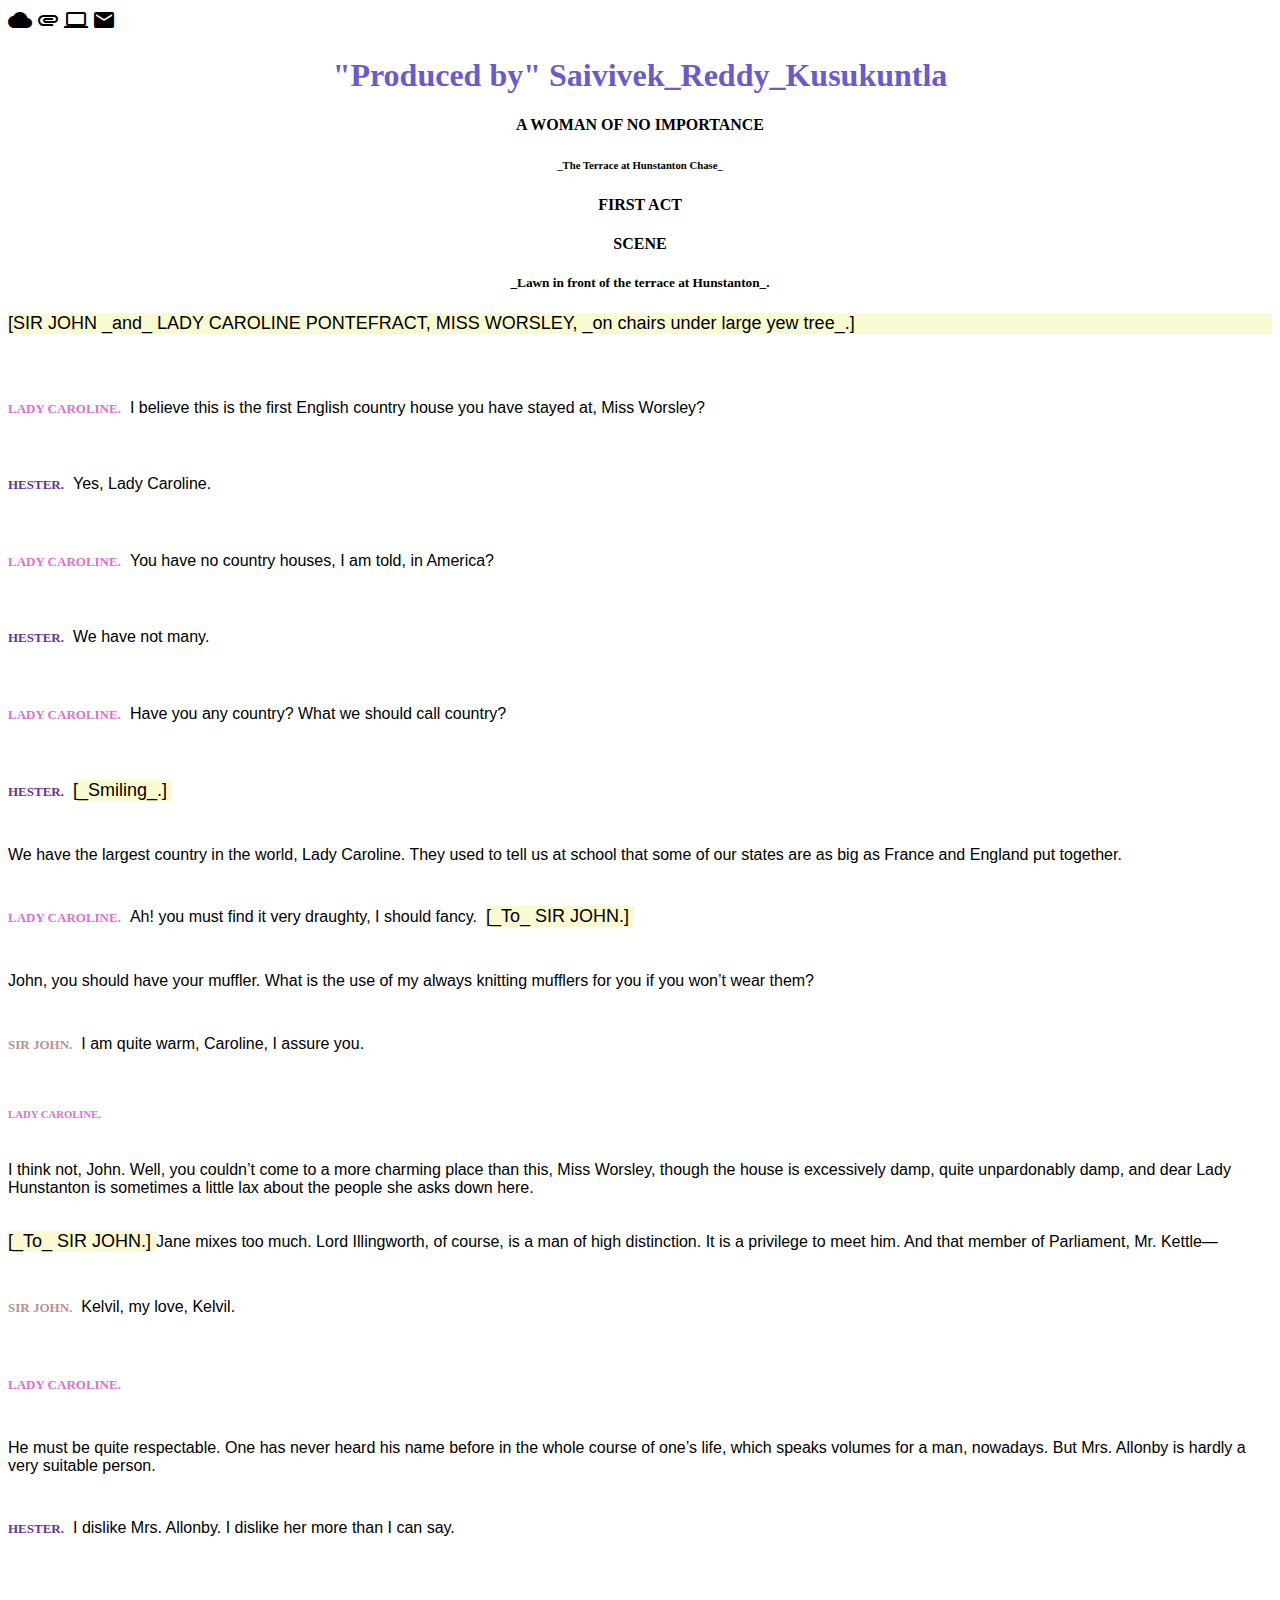
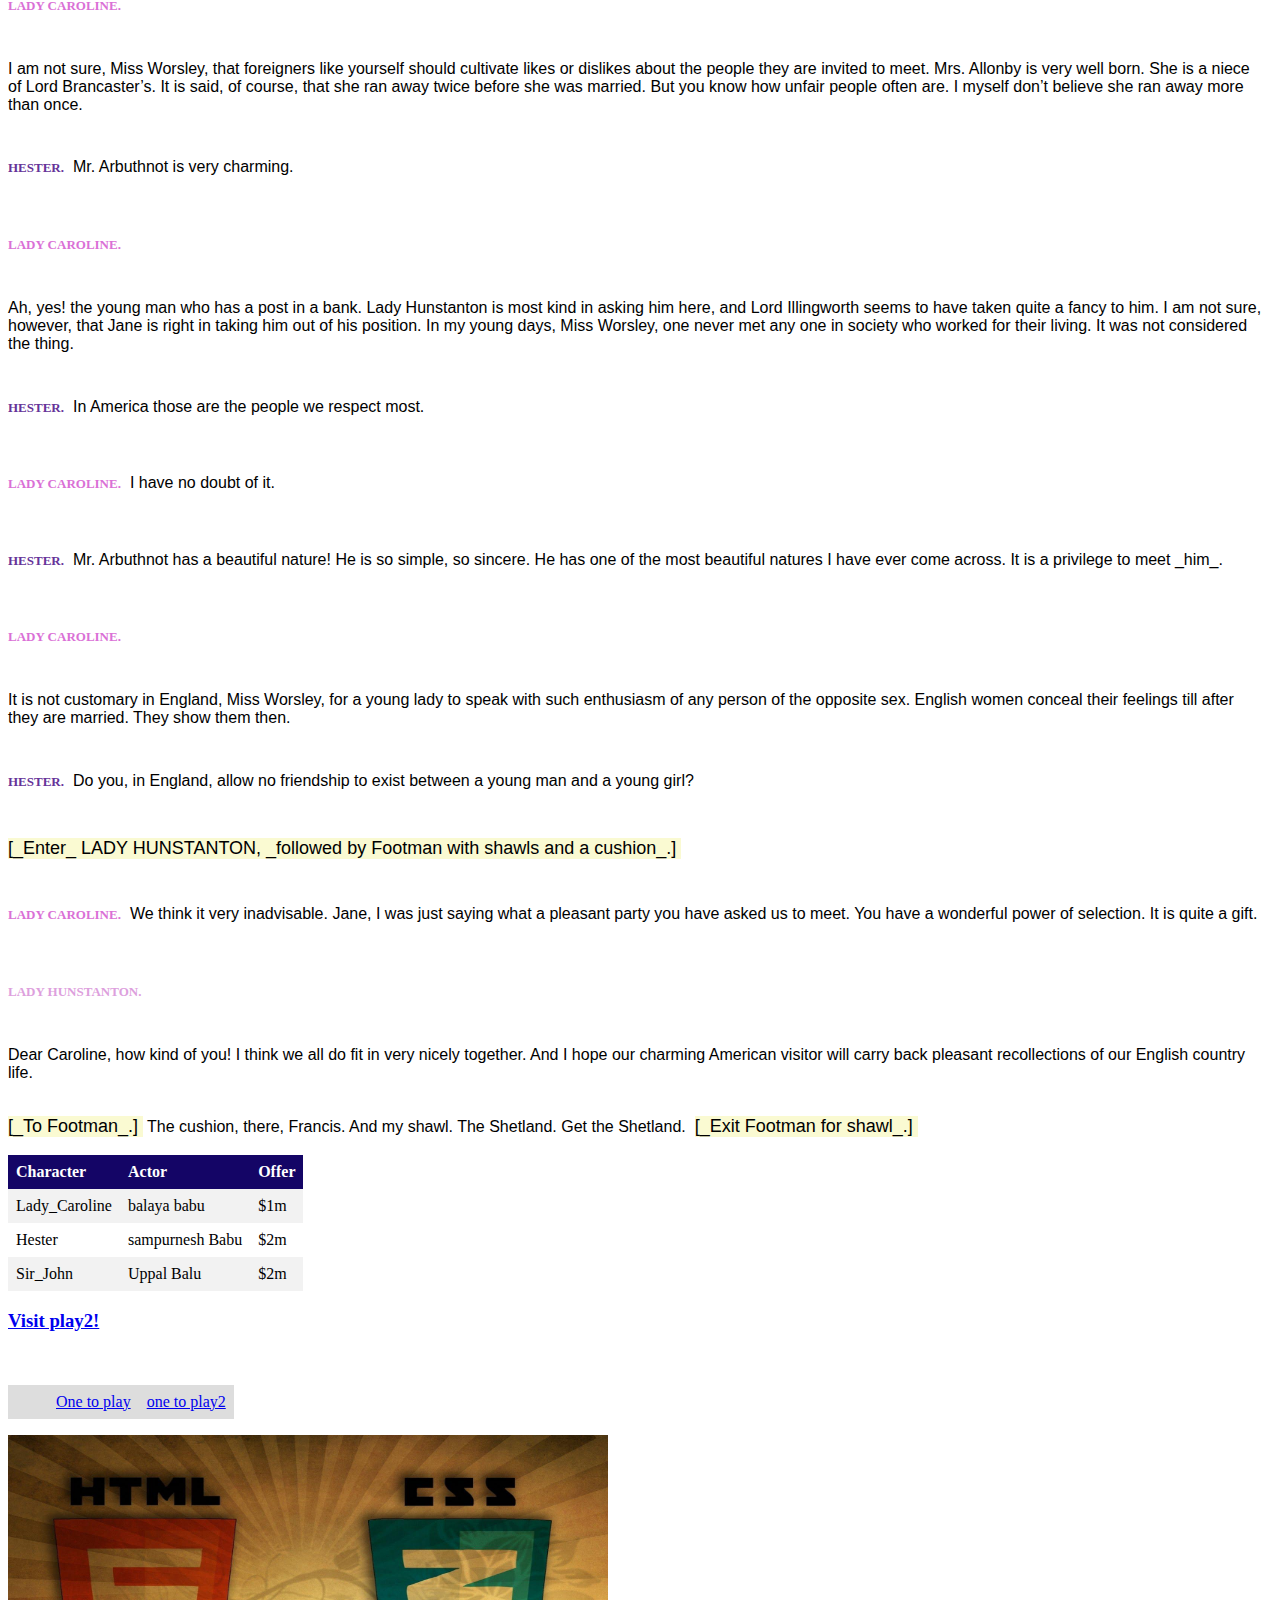
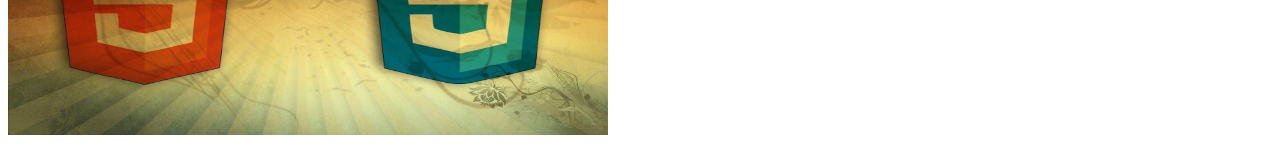
<file: index.html>
<!DOCTYPE html>
<html>
    <head>
        <title>Assignment_4</title>
        <link rel="stylesheet" href="wilde.css">
        <link rel="stylesheet" href="https://fonts.googleapis.com/icon?family=Material+Icons">
    </head>
    <body>
    <i class="material-icons b">cloud</i>
    <i class="material-icons b">attachment</i>
    <i class="material-icons b">computer</i>
    <i class="material-icons b">mail</i>
        <h1 class="a myintro">"Produced by" Saivivek_Reddy_Kusukuntla</h1>
        <h4 class="a">A WOMAN OF NO IMPORTANCE</h4>
        <h6 class="a">_The Terrace at Hunstanton Chase_</h6>

    <h4 class="a">FIRST ACT</h4>
    <h4 class="a">SCENE</h4>
    <h5 class="a">_Lawn in front of the terrace at Hunstanton_.</h5>


<p class="stage-direction">[SIR JOHN _and_ LADY CAROLINE PONTEFRACT, MISS WORSLEY, _on chairs under
large yew tree_.]</p><br>

<h6 class="name caroline option1">LADY CAROLINE.</h6>  <p class="speech option1"> I believe this is the first English country house you
have stayed at, Miss Worsley?</p><br>

<h6 class="name hester option1">HESTER.</h6>  <p class="speech option1">Yes, Lady Caroline.</p><br>

<h6 class="name caroline option1">LADY CAROLINE.</h6>  <p class="speech option1">You have no country houses, I am told, in America?</p><br>

<h6 class="name hester option1">HESTER.</h6>  <p class="speech option1"> We have not many.</p><br>

<h6 class="name caroline option1"> LADY CAROLINE.</h6> <p class="speech option1"> Have you any country?  What we should call country?</p><br>

<h6 class="name hester option1"> HESTER.</h6>  <p class="stage-direction option1">[_Smiling_.]</p> <p class="speech option1"> We have the largest country in the world, Lady
Caroline.  They used to tell us at school that some of our states are as
big as France and England put together.</p><br>

<h6 class="name caroline option1"> LADY CAROLINE.</h6>  <p class="speech option1">Ah! you must find it very draughty, I should fancy.</p>
<p class="stage-direction option1">[_To_ SIR JOHN.]</p>  <p class="speech option1">John, you should have your muffler.  What is the use of
my always knitting mufflers for you if you won’t wear them?</p><br>

<h6 class="name john option1"> SIR JOHN.</h6>  <p class="speech option1"> I am quite warm, Caroline, I assure you.</p><br>

<h6 class="caroline option1"> LADY CAROLINE.</h6>  <p class="speech option1">I think not, John.  Well, you couldn’t come to a more
charming place than this, Miss Worsley, though the house is excessively
damp, quite unpardonably damp, and dear Lady Hunstanton is sometimes a
little lax about the people she asks down here.</p><p class="stage-direction option1">[_To_ SIR JOHN.]</p><p class="speech option1">Jane
mixes too much.  Lord Illingworth, of course, is a man of high
distinction.  It is a privilege to meet him.  And that member of
Parliament, Mr. Kettle—</p><br>

<h6 class="name john option1">SIR JOHN.</h6>  <p class="speech option1">Kelvil, my love, Kelvil.</p><br>

<h6 class="name caroline option1">LADY CAROLINE.</h6>  <p class="speech option1">He must be quite respectable.  One has never heard his
name before in the whole course of one’s life, which speaks volumes for a
man, nowadays.  But Mrs. Allonby is hardly a very suitable person.</p><br>

<h6 class="name hester option1">HESTER.</h6>  <p class="speech option1">I dislike Mrs. Allonby.  I dislike her more than I can say.</p><br>

<h6 class="name caroline option1">LADY CAROLINE.</h6>  <p class="speech option1">I am not sure, Miss Worsley, that foreigners like
yourself should cultivate likes or dislikes about the people they are
invited to meet.  Mrs. Allonby is very well born.  She is a niece of Lord
Brancaster’s.  It is said, of course, that she ran away twice before she
was married.  But you know how unfair people often are.  I myself don’t
believe she ran away more than once.</p><br>

<h6 class="name hester option1">HESTER.</h6>  <p class="speech option1">Mr. Arbuthnot is very charming.</p><br>

<h6 class="name caroline option1">LADY CAROLINE.</h6>  <p class="speech option1">Ah, yes! the young man who has a post in a bank.  Lady
Hunstanton is most kind in asking him here, and Lord Illingworth seems to
have taken quite a fancy to him.  I am not sure, however, that Jane is
right in taking him out of his position.  In my young days, Miss Worsley,
one never met any one in society who worked for their living.  It was not
considered the thing.</p><br>

<h6 class="name hester option1">HESTER.</h6>  <p class="speech option1">In America those are the people we respect most.</p><br>

<h6 class="name caroline option1">LADY CAROLINE.</h6>  <p class="speech option1">I have no doubt of it.</p><br>

<h6 class="name hester option1">HESTER.</h6>  <p class="speech option1">Mr. Arbuthnot has a beautiful nature!  He is so simple, so
sincere.  He has one of the most beautiful natures I have ever come
across.  It is a privilege to meet _him_.</p><br>

<h6 class="name caroline option1">LADY CAROLINE.</h6>  <p class="speech option1">It is not customary in England, Miss Worsley, for a young
lady to speak with such enthusiasm of any person of the opposite sex.
English women conceal their feelings till after they are married.  They
show them then.</p><br>

<h6 class="name hester option1">HESTER.</h6>  <p class="speech option1">Do you, in England, allow no friendship to exist between a young
man and a young girl?</p><br>

<p class="stage-direction option1">[_Enter_ LADY HUNSTANTON, _followed by Footman with shawls and a
cushion_.]</p><br>

<h6 class="name caroline option1">LADY CAROLINE.</h6>  <p class="speech option1">We think it very inadvisable.  Jane, I was just saying
what a pleasant party you have asked us to meet.  You have a wonderful
power of selection.  It is quite a gift.</p><br>

<h6 class="name hunstanton option1">LADY HUNSTANTON.</h6>  <p class="speech option1">Dear Caroline, how kind of you!  I think we all do fit
in very nicely together.  And I hope our charming American visitor will
carry back pleasant recollections of our English country life.</p>  <p class="stage-direction option1">[_To
Footman_.]</p>  <p class="speech option1">The cushion, there, Francis.  And my shawl.  The Shetland.
Get the Shetland.</p>  <p class="stage-direction option1">[_Exit Footman for shawl_.]</p><br>

<table>
    <tr>
    <th>Character</th>
    <th>Actor</th>
    <th>Offer</th>
</tr>

    <tr>
        <td>Lady_Caroline</td>
        <td>balaya babu</td>
        <td>$1m</td>
    </tr>
    <tr>
        <td>Hester</td>
        <td>sampurnesh Babu</td>
        <td>$2m</td>
    </tr>
    <tr>
        <td>Sir_John</td>
        <td>Uppal Balu</td>
        <td>$2m</td>
    </tr>
    </table>

    <a href="play2.html" target="_self"><h3>Visit play2!</h3></a><br>
    <ul>
        
        <li><a href="index.html">One to play</a></li>
        <li><a href="play2.html">one to play2</a></li>
        
      </ul>
      <img src="bonus.jpg" height="300" width="600" alt="html">
      

    </body>
</html>
</file>
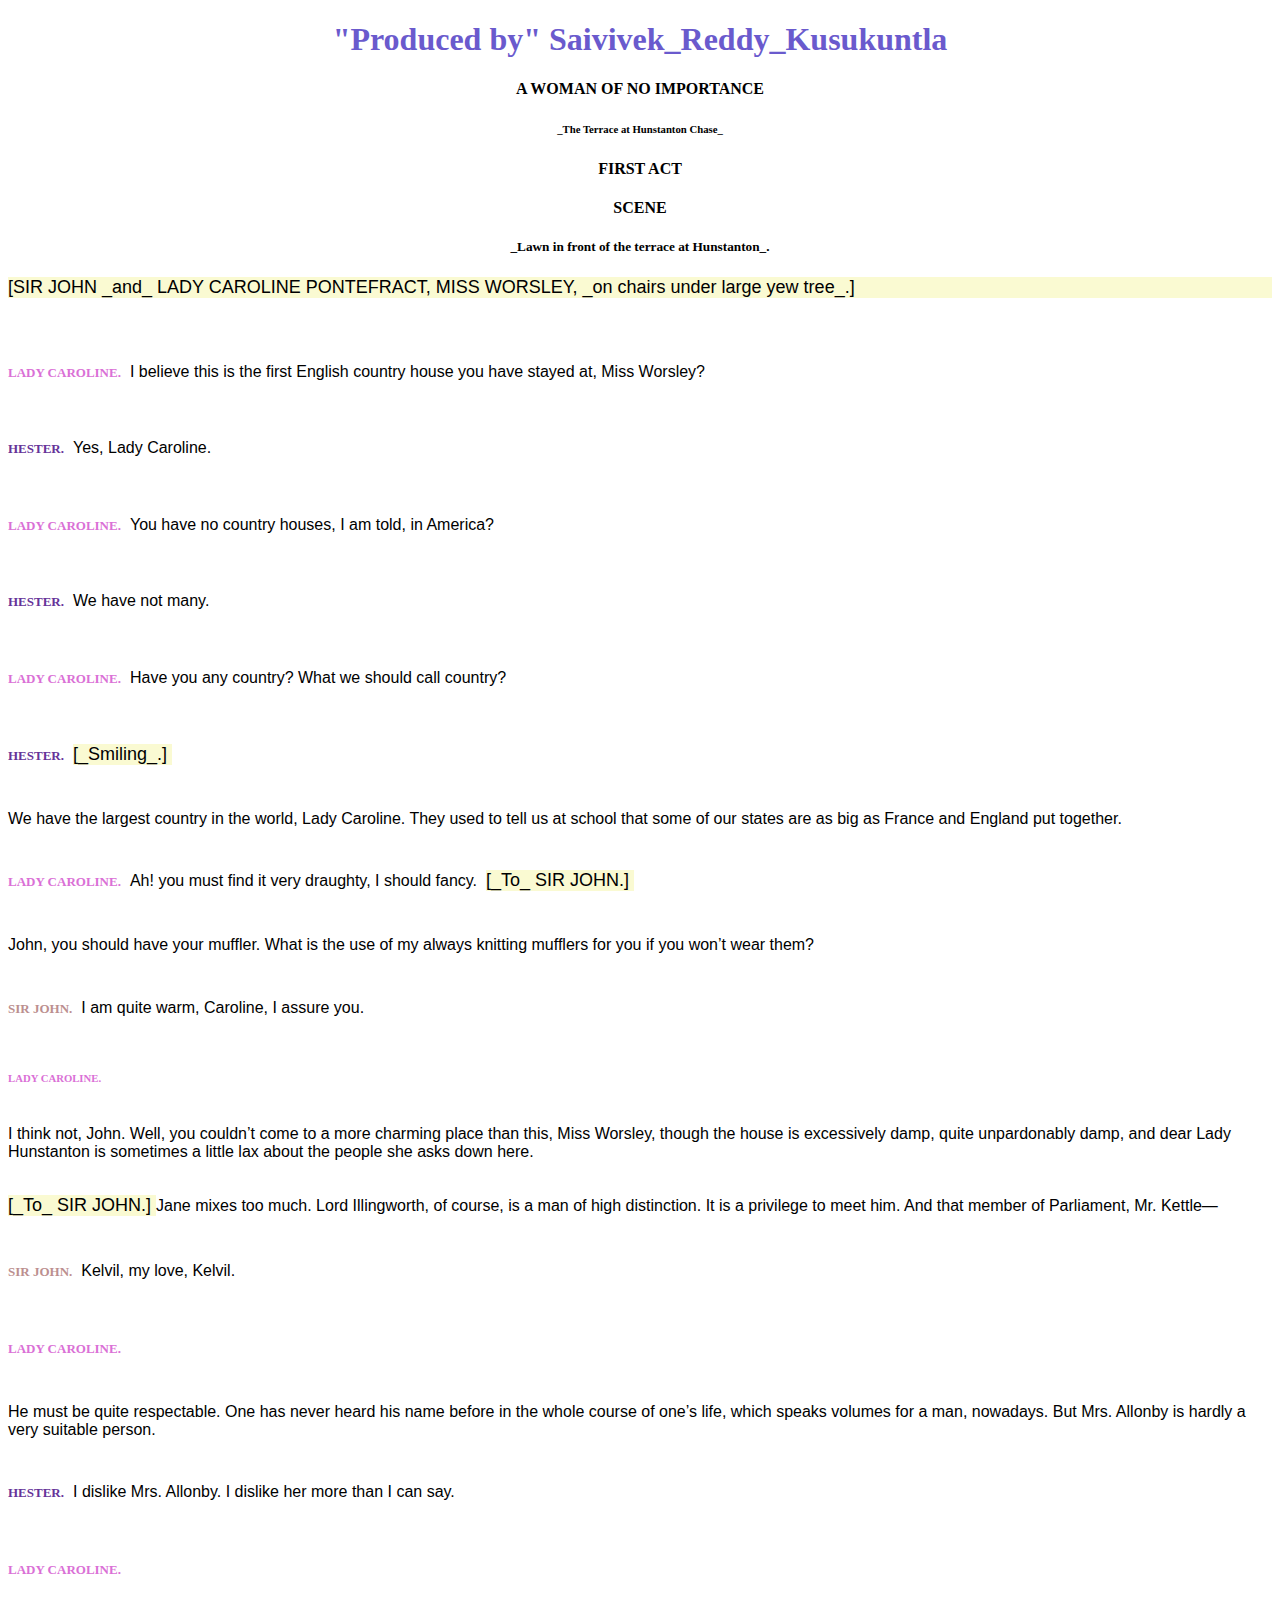
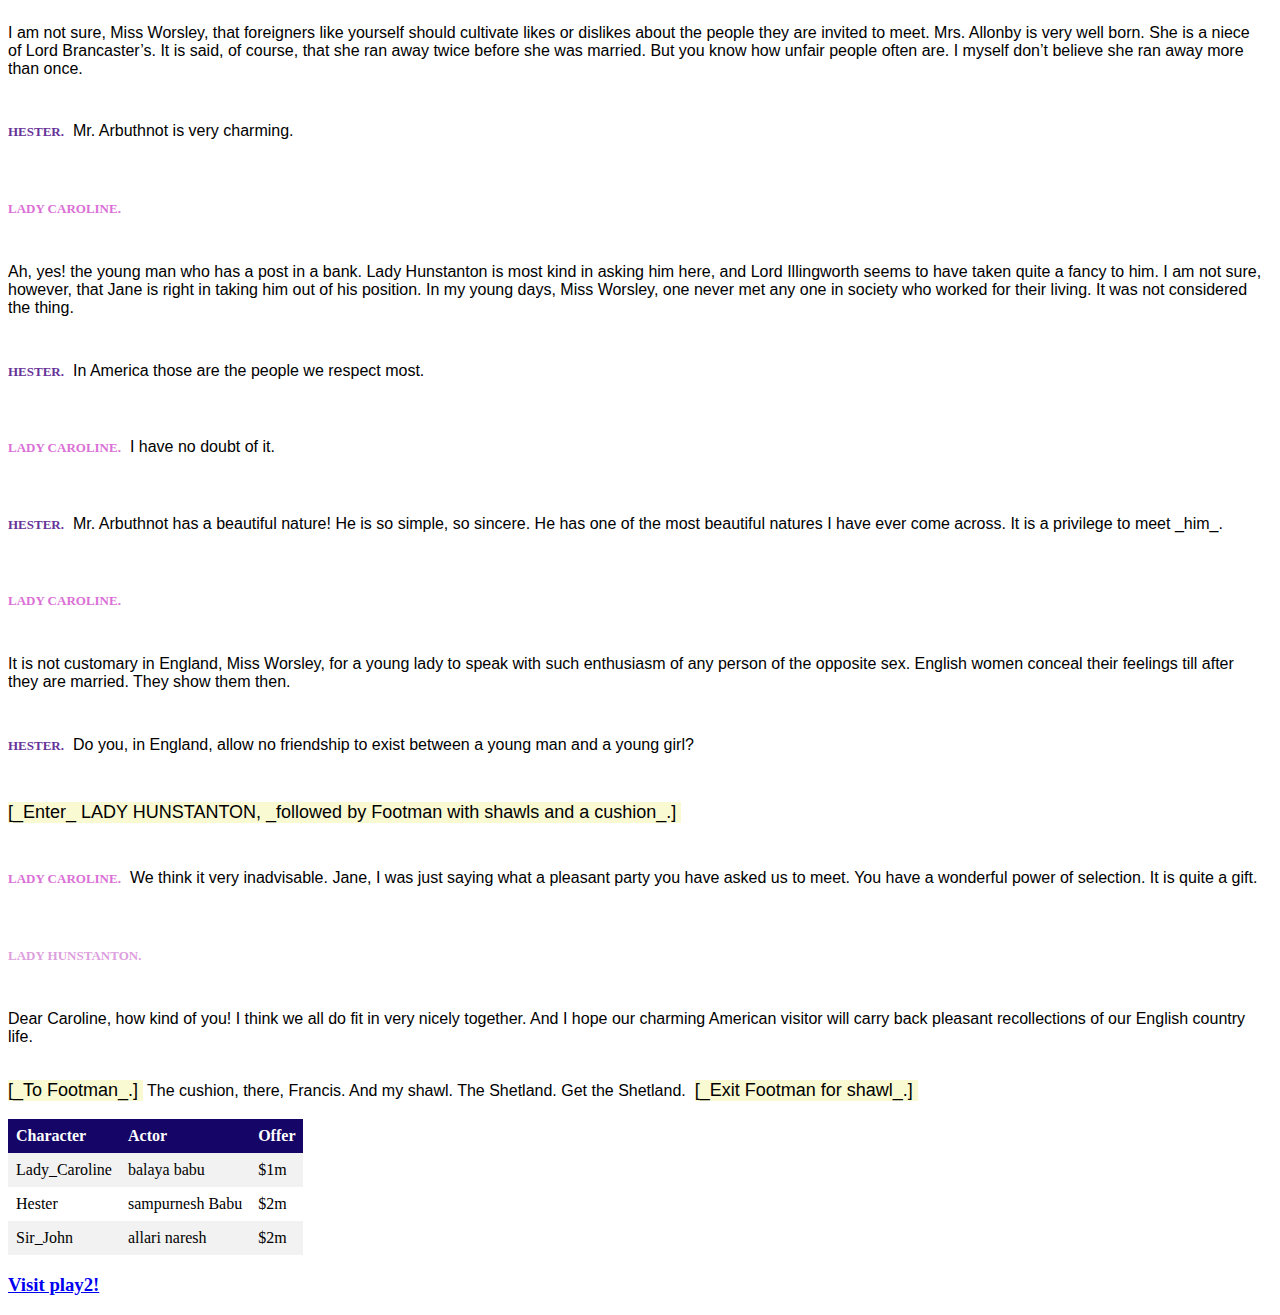
<file: play.html>
<!DOCTYPE html>
<html>
    <head>
        <title>Assignment_4</title>
        <link rel="stylesheet" href="wilde.css">
    </head>
    <body>

        <h1 class="a myintro">"Produced by" Saivivek_Reddy_Kusukuntla</h1>
        <h4 class="a">A WOMAN OF NO IMPORTANCE</h4>
        <h6 class="a">_The Terrace at Hunstanton Chase_</h6>

    <h4 class="a">FIRST ACT</h4>
    <h4 class="a">SCENE</h4>
    <h5 class="a">_Lawn in front of the terrace at Hunstanton_.</h5>


<p class="stage-direction">[SIR JOHN _and_ LADY CAROLINE PONTEFRACT, MISS WORSLEY, _on chairs under
large yew tree_.]</p><br>

<h6 class="name caroline option1">LADY CAROLINE.</h6>  <p class="speech option1"> I believe this is the first English country house you
have stayed at, Miss Worsley?</p><br>

<h6 class="name hester option1">HESTER.</h6>  <p class="speech option1">Yes, Lady Caroline.</p><br>

<h6 class="name caroline option1">LADY CAROLINE.</h6>  <p class="speech option1">You have no country houses, I am told, in America?</p><br>

<h6 class="name hester option1">HESTER.</h6>  <p class="speech option1"> We have not many.</p><br>

<h6 class="name caroline option1"> LADY CAROLINE.</h6> <p class="speech option1"> Have you any country?  What we should call country?</p><br>

<h6 class="name hester option1"> HESTER.</h6>  <p class="stage-direction option1">[_Smiling_.]</p> <p class="speech option1"> We have the largest country in the world, Lady
Caroline.  They used to tell us at school that some of our states are as
big as France and England put together.</p><br>

<h6 class="name caroline option1"> LADY CAROLINE.</h6>  <p class="speech option1">Ah! you must find it very draughty, I should fancy.</p>
<p class="stage-direction option1">[_To_ SIR JOHN.]</p>  <p class="speech option1">John, you should have your muffler.  What is the use of
my always knitting mufflers for you if you won’t wear them?</p><br>

<h6 class="name john option1"> SIR JOHN.</h6>  <p class="speech option1"> I am quite warm, Caroline, I assure you.</p><br>

<h6 class="caroline option1"> LADY CAROLINE.</h6>  <p class="speech option1">I think not, John.  Well, you couldn’t come to a more
charming place than this, Miss Worsley, though the house is excessively
damp, quite unpardonably damp, and dear Lady Hunstanton is sometimes a
little lax about the people she asks down here.</p><p class="stage-direction option1">[_To_ SIR JOHN.]</p><p class="speech option1">Jane
mixes too much.  Lord Illingworth, of course, is a man of high
distinction.  It is a privilege to meet him.  And that member of
Parliament, Mr. Kettle—</p><br>

<h6 class="name john option1">SIR JOHN.</h6>  <p class="speech option1">Kelvil, my love, Kelvil.</p><br>

<h6 class="name caroline option1">LADY CAROLINE.</h6>  <p class="speech option1">He must be quite respectable.  One has never heard his
name before in the whole course of one’s life, which speaks volumes for a
man, nowadays.  But Mrs. Allonby is hardly a very suitable person.</p><br>

<h6 class="name hester option1">HESTER.</h6>  <p class="speech option1">I dislike Mrs. Allonby.  I dislike her more than I can say.</p><br>

<h6 class="name caroline option1">LADY CAROLINE.</h6>  <p class="speech option1">I am not sure, Miss Worsley, that foreigners like
yourself should cultivate likes or dislikes about the people they are
invited to meet.  Mrs. Allonby is very well born.  She is a niece of Lord
Brancaster’s.  It is said, of course, that she ran away twice before she
was married.  But you know how unfair people often are.  I myself don’t
believe she ran away more than once.</p><br>

<h6 class="name hester option1">HESTER.</h6>  <p class="speech option1">Mr. Arbuthnot is very charming.</p><br>

<h6 class="name caroline option1">LADY CAROLINE.</h6>  <p class="speech option1">Ah, yes! the young man who has a post in a bank.  Lady
Hunstanton is most kind in asking him here, and Lord Illingworth seems to
have taken quite a fancy to him.  I am not sure, however, that Jane is
right in taking him out of his position.  In my young days, Miss Worsley,
one never met any one in society who worked for their living.  It was not
considered the thing.</p><br>

<h6 class="name hester option1">HESTER.</h6>  <p class="speech option1">In America those are the people we respect most.</p><br>

<h6 class="name caroline option1">LADY CAROLINE.</h6>  <p class="speech option1">I have no doubt of it.</p><br>

<h6 class="name hester option1">HESTER.</h6>  <p class="speech option1">Mr. Arbuthnot has a beautiful nature!  He is so simple, so
sincere.  He has one of the most beautiful natures I have ever come
across.  It is a privilege to meet _him_.</p><br>

<h6 class="name caroline option1">LADY CAROLINE.</h6>  <p class="speech option1">It is not customary in England, Miss Worsley, for a young
lady to speak with such enthusiasm of any person of the opposite sex.
English women conceal their feelings till after they are married.  They
show them then.</p><br>

<h6 class="name hester option1">HESTER.</h6>  <p class="speech option1">Do you, in England, allow no friendship to exist between a young
man and a young girl?</p><br>

<p class="stage-direction option1">[_Enter_ LADY HUNSTANTON, _followed by Footman with shawls and a
cushion_.]</p><br>

<h6 class="name caroline option1">LADY CAROLINE.</h6>  <p class="speech option1">We think it very inadvisable.  Jane, I was just saying
what a pleasant party you have asked us to meet.  You have a wonderful
power of selection.  It is quite a gift.</p><br>

<h6 class="name hunstanton option1">LADY HUNSTANTON.</h6>  <p class="speech option1">Dear Caroline, how kind of you!  I think we all do fit
in very nicely together.  And I hope our charming American visitor will
carry back pleasant recollections of our English country life.</p>  <p class="stage-direction option1">[_To
Footman_.]</p>  <p class="speech option1">The cushion, there, Francis.  And my shawl.  The Shetland.
Get the Shetland.</p>  <p class="stage-direction option1">[_Exit Footman for shawl_.]</p><br>

<table>
    <tr>
    <th>Character</th>
    <th>Actor</th>
    <th>Offer</th>
</tr>

    <tr>
        <td>Lady_Caroline</td>
        <td>balaya babu</td>
        <td>$1m</td>
    </tr>
    <tr>
        <td>Hester</td>
        <td>sampurnesh Babu</td>
        <td>$2m</td>
    </tr>
    <tr>
        <td>Sir_John</td>
        <td>allari naresh</td>
        <td>$2m</td>
    </tr>
    </table>

    <a href="play2.html" target="_self"><h3>Visit play2!</h3></a>
    </body>
</html>
</file>
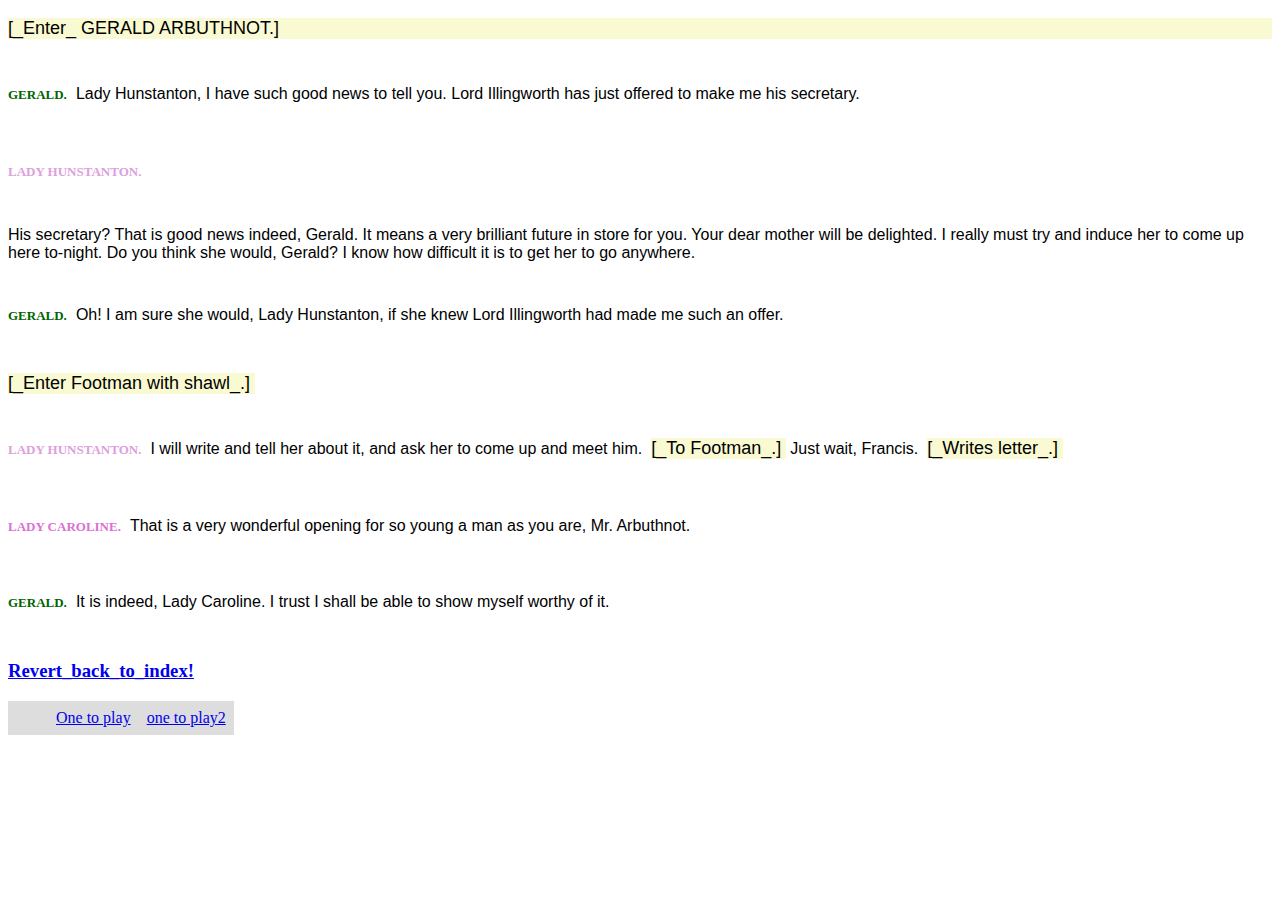
<file: play2.html>
<!DOCTYPE html>
<html>
<head>
    <title>And the play continues</title>
    <link rel="stylesheet" href="wilde.css">
    
</head>
<body>
    
    <p class="stage-direction b">[_Enter_ GERALD ARBUTHNOT.]</p>

<h6 class="name gerald option1">GERALD.</h6>  <p class="speech option1">Lady Hunstanton, I have such good news to tell you.  Lord
Illingworth has just offered to make me his secretary.</p><br>

<h6 class="name hunstanton option1">LADY HUNSTANTON.</h6>  <p class="speech option1">His secretary?  That is good news indeed, Gerald.  It
means a very brilliant future in store for you.  Your dear mother will be
delighted.  I really must try and induce her to come up here to-night.
Do you think she would, Gerald?  I know how difficult it is to get her to
go anywhere.</p><br>

<h6 class="name gerald option1">GERALD.</h6>  <p class="speech option1">Oh!  I am sure she would, Lady Hunstanton, if she knew Lord
Illingworth had made me such an offer.</p><br>

<p class="stage-direction option1">[_Enter Footman with shawl_.]</p><br>

<h6 class="name hunstanton option1">LADY HUNSTANTON.</h6>  <p class="speech option1">I will write and tell her about it, and ask her to come
up and meet him.</p>  <p class="stage-direction option1">[_To Footman_.]</p>  <p class="speech option1">Just wait, Francis.</p> 
 <p class="stage-direction option1">[_Writes letter_.]</p><br>

<h6 class="name caroline option1">LADY CAROLINE.</h6>  <p class="speech option1">That is a very wonderful opening for so young a man as
you are, Mr. Arbuthnot.</p><br>

<h6 class="name gerald option1">GERALD.</h6>  <p class="speech option1">It is indeed, Lady Caroline.  I trust I shall be able to show
myself worthy of it.</p><br>

<a href="index.html" target="_self"><h3>Revert_back_to_index!</h3></a>

<ul>
        
    <li><a href="index.html">One to play</a></li>
        <li><a href="play2.html">one to play2</a></li>

</ul>

</body>
</html>
</file>
<file: wilde.css>
.myintro{
    font-family: cursive;
    color: slateblue;
}

.a {
   text-align: center;
   }
.b{
    
    text-align: left;
           }

       .c 
       {
        text-align: right;
           } 
           .option1 
           { 
               display: inline-block; 
                   padding-right: 5px; 
                   } 



.speech{
    font-family: 'Franklin Gothic Medium', 'Arial Narrow', Arial, sans-serif;
    font-size: medium;
    color: black;
}
.name{
    font-family: 'Times New Roman', Times7, serif;
    font-size: small;
    color: black;
   
}
.name:hover{
    text-shadow: 2px 2px 5px red;
    border-style:double;
    filter: blur(1px);
    -webkit-filter: blur(1px);
}
.stage-direction{
    font-family: Arial, Helvetica, sans-serif;
    font-size: large;
    color: black;
}
.stage-direction{
    background-color: lightgoldenrodyellow;
}

.stage-direction:hover{
    background-color: midnightblue;
    color: black;
}

.caroline{
    color: orchid;
}

.hunstanton{
    color: plum;
}

.hester{
    color: rebeccapurple;
}
.john{
    color: rosybrown;
}
.gerald{
    color: darkgreen;
}


table {
    border-collapse: collapse;
    width: auto;
  }
  
  th, td {
    text-align: left;
    padding: 8px;
  }
  
  tr:nth-child(even){background-color: #f2f2f2}
  
  th {
    background-color: #140566;
    color: white;
  }
  tr:hover
   {
       background-color: darkgoldenrod;
    }

    ul {
        list-style-type: none;
        width: fit-content;
        overflow: hidden;
        background-color: #dddddd;
      }
      
      li {
        float: left;
      }
      
      li a {
        display: block;
        padding: 8px;
        width: fit-content;
      }
</file>
